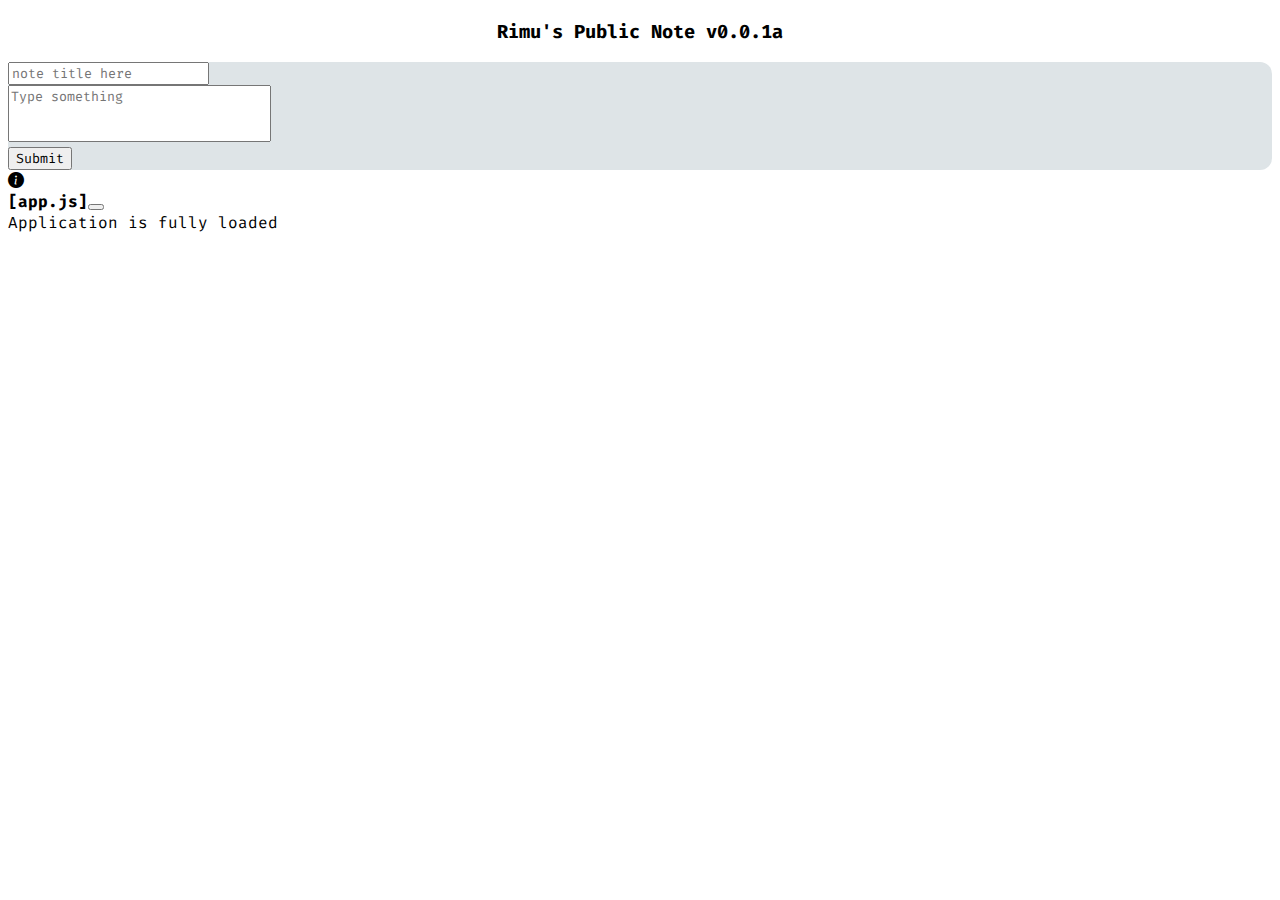
<file: index.html>
<!DOCTYPE html>
<html lang="en">

<head>
  <meta charset="UTF-8">
  <meta name="viewport" content="width=device-width, initial-scale=1.0">
  <title>Notes</title>

  <link rel="preconnect" href="https://fonts.googleapis.com">
  <link rel="preconnect" href="https://fonts.gstatic.com" crossorigin>
  <link rel="preconnect" href="https://cdn.jsdelivr.net">
  <!--link rel="preconnect" href="https://db.onlinewebfonts.com"-->

  <link href="https://fonts.googleapis.com/css2?family=Fira+Code:wght@300;400&display=swap" rel="stylesheet">
  <link href="https://cdn.jsdelivr.net/npm/bootstrap@5.3.1/dist/css/bootstrap.min.css" rel='stylesheet'
    integrity="sha384-4bw+/aepP/YC94hEpVNVgiZdgIC5+VKNBQNGCHeKRQN+PtmoHDEXuppvnDJzQIu9" crossorigin="anonymous">
  <link rel="stylesheet" href="https://cdn.jsdelivr.net/npm/bootstrap-icons@1.10.5/font/bootstrap-icons.css">
  <!--link href="https://db.onlinewebfonts.com/c/2b3966678f6a1c8c8be202caeb49d95a?family=FOT-Yuruka+Std" rel="stylesheet"--> 
  <link href="https://fonts.googleapis.com/css2?family=Fira+Code:wght@300;400&family=Lilita+One&display=swap" rel="stylesheet">

  <script src="https://ajax.googleapis.com/ajax/libs/jquery/3.6.4/jquery.min.js"></script>
  <script src="https://cdn.jsdelivr.net/npm/bootstrap@5.3.1/dist/js/bootstrap.bundle.min.js"
    integrity="sha384-HwwvtgBNo3bZJJLYd8oVXjrBZt8cqVSpeBNS5n7C8IVInixGAoxmnlMuBnhbgrkm"
    crossorigin="anonymous"></script>

  <link rel="stylesheet" href="css/colorful-dark.css" media="screen and (prefers-color-scheme: dark)">
  <link rel="stylesheet" href="css/colorful-light.css" media="screen and (prefers-color-scheme: light)">
  <link rel="stylesheet" href="css/app.css">
  <!--script defer>
    const data = {}
  </script-->

  <script src="js/strftime-min.js" defer></script>
  <script src="js/app.js" type='module' defer></script>
  </head>

<body>
  <div class='header container mb-4 mt-4'>
    <h3>Rimu's Public Note</h3>
  </div>
  <div id="note-input" class='container mt-2 p-2 mb-4'>
    <div class="mb-3">
      <!--label for="ni-title" class="form-label">N</label-->
      <input type="text" class="form-control" id="ni-title" placeholder="note title here" required>
    </div>
    <div class="mb-3">
      <!--label for="ni-content" class="form-label">N</label-->
      <textarea name="content" id="ni-content" cols="30" rows="3" class='form-control'
        placeholder="Type something"></textarea>
    </div>
    <button type="submit" class='btn btn-outline-success'>Submit</button>
  </div>
  <div id="notes">
    <!--div class='container border border-success-subtle rounded mb-2'>
      <div class='d-flex p-2 mt-2'>
        <p class="note-title flex-fill">Abc</p>
        <span class='note-time'>14 Januari 2024</span>
        <span role='button' class='ms-2 dropdown'>
          <i class="bi bi-three-dots-vertical" data-bs-toggle="dropdown" aria-expanded="false"></i>
          <ul class="dropdown-menu">
            <li><button type="button" class="dropdown-item"><i class="bi bi-check me-1"></i> Check</button></li>
            <li><button type='button' class="dropdown-item"><i class="bi bi-pencil me-1"></i> Edit</button></li>
            <li><button type='button' class="dropdown-item text-danger"><i class="bi bi-trash me-1"></i> Delete</button></li>
          </ul>

        </span>
      </div>
      <p class='note-content-small'>Lorem ipsum dolor sit amet consectetur, adipisicing elit. Delectus, ad repellendus
        vitae saepe, sit soluta quas iste sequi, consectetur qui consequatur omnis modi est corrupti nobis architecto
        quod magni officia!</p>
    </div-->
  </div>
  <div id="alerts" class='toast-container position-fixed bottom-0 end-0 p-3'></div>
</body>

</html>
</file>
<file: css/colorful-dark.css>
:root {
    --bg: #222;
    --ct: #37474f; 
}
</file>
<file: css/colorful-light.css>
:root {
    --bg: #fff;
    --ct: #dee4e7; 
}
</file>
<file: css/app.css>
@import url(https://db.onlinewebfonts.com/c/2b3966678f6a1c8c8be202caeb49d95a?family=FOT-Yuruka+Std); 

:root {
    --ntime-color: gray;
    --nt-color: white;
    font-family: 'Fira Code', 'Courier New', Courier, monospace;
}

* {
    font-family: "Fira Code";
}

.uwu {
    font-family: "FOT-Yuruka Std", 'Lilita One', 'Fira Code' !important;
}

.header {
    font-family: 'Fira Code', 'Lilita One', 'Courier New', Courier, monospace;
    text-align: center;
}

#ni-content {
    resize: none;
}

#note-input {
    background-color: var(--ct);
    border-radius: 12px;
}

#notes {
    overscroll-behavior: contain;
}

html, body {
    background-color: var(--bg);
    scroll-behavior: smooth;
}

.note-title {
    color: var(--nt-color);
    font-weight: bold;
}

.note-time {
    color: var(--ntime-color);
    font-weight: 100;
}

.note-content-small {
    color: var(--ntime-color);
    font-weight: 100;
}
</file>
